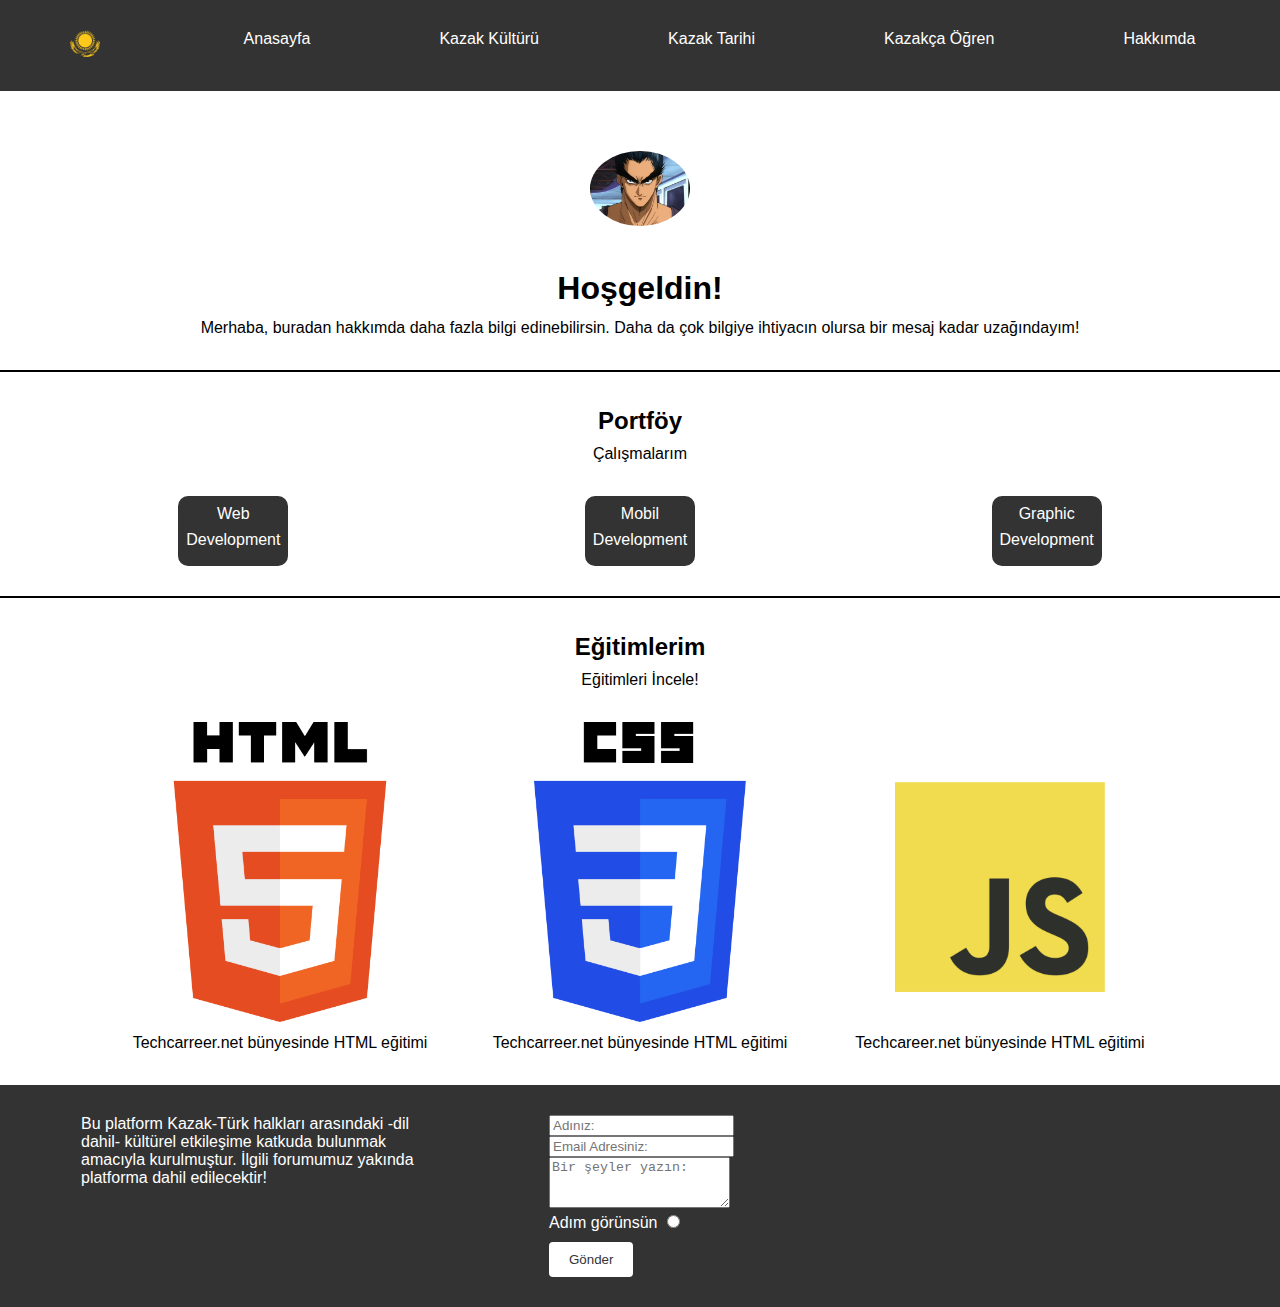
<file: about.html>
<!DOCTYPE html>
<html lang="en">
<head>
    <meta charset="UTF-8">
    <meta name="viewport" content="width=device-width, initial-scale=1.0">
    <link rel="stylesheet" href="about.css">
    <title>Portfolyo</title>
    <link rel="stylesheet" href="https://cdnjs.cloudflare.com/ajax/libs/font-awesome/6.5.0/css/all.min.css" integrity="sha512-Avb2QiuDEEvB4bZJYdft2mNjVShBftLdPG8FJ0V7irTLQ8Uo0qcPxh4Plq7G5tGm0rU+1SPhVotteLpBERwTkw==" crossorigin="anonymous" referrerpolicy="no-referrer" />
	<link rel = "icon" type = "image/png" href = "kazakhstan.png">
</head>
<body>
    <header>
        <div class="navbar">
            <ul>
                <li> <img src="burkut.png" id="burkut"></li>
                <a href="index.html"><li>Anasayfa</li></a>
                <li>Kazak Kültürü</li>
                <li>Kazak Tarihi</li>
                <li>Kazakça Öğren</li>
                <li>Hakkımda</li>
            </ul>
        </div>
    </header>

    <main>
        <section id="intro">
            <div class="pp">
                <img src="kazuya.jpg" alt="profil fotoğrafı">
            </div>
            <h1>Hoşgeldin!</h1>
            <p>Merhaba, buradan hakkımda daha fazla bilgi edinebilirsin. Daha da çok bilgiye ihtiyacın olursa bir mesaj kadar uzağındayım!</p>

        </section>

        

        <section id="portfolyo">

            <h2>Portföy</h2>
            <p>Çalışmalarım</p>

            <div class="p-container">
                <div class="info">Web Development</div>
                <div class="info">Mobil Development</div>
                <div class="info">Graphic Development</div>
            </div>
        </section>

        <section id="education">
            <h2>Eğitimlerim</h2>
            <p>Eğitimleri İncele!</p>

            <div class ="edu-container">
                <div class="edu"><img src="html.png" class="edu-logo"><p>Techcarreer.net bünyesinde HTML eğitimi</p></div>
                <div class="edu"><img src="css.png" class="edu-logo"><p>Techcarreer.net bünyesinde HTML eğitimi</p></div>
                <div class="edu"><img src="js.png" id="js"><p>Techcareer.net bünyesinde HTML eğitimi</p></div>
            </div>

        </section>

        <footer>
            <div class="footer-left">
                <p>Bu platform Kazak-Türk halkları arasındaki -dil dahil- kültürel etkileşime katkuda bulunmak amacıyla kurulmuştur. İlgili forumumuz yakında platforma dahil edilecektir!</p>
            </div>

            <div class="footer-center">
                <form action="#" method="post">
                    <div class="form-group">
                        <label for="name"></label>
                        <input type="text" id="ad" placeholder="Adınız:" required>
                    </div>

                    <div class="form-group">
                        <label for="email"></label>
                        <input type="email" id="email" placeholder="Email Adresiniz:" required>
                    </div>
                        
                    <div class="form-group">
                        <label for="message"></label>
                        <textarea name="message" rows="3" placeholder="Bir şeyler yazın:" required></textarea>
                    </div>

                    <div class="sor">
                        <label for="sorgu">Adım görünsün</label>
                        <input type ="radio">
                    </div>

                    <button type="submit" class="btn">Gönder</button>

                </form>
            </div>

            <div class="footer-right">
                <ul class="social-media-icons">
                    <a href="#"><i class="fab fa-twitter"></i></a>
                    <a href="#"><i class="fab fa-facebook-f"></i></a>
                    <a href="#"><i class="fab fa-instagram"></i></a>
                </ul>
            </div>




        </footer>





    </main>
    
</body>
</html>
</file>
<file: about.css>
body, h1,h2,h3,h4,h5,h6,p,ul,li{
    margin: 0;
    padding: 0;
    font-family: Arial, Helvetica, sans-serif;
}

a:link {
    color: white;
    background-color: transparent;
    text-decoration: none;
  }

header{
    background-color: #333;
    padding: 20px;
}

#burkut{
    width: 30px;
    position: relative;
    left: -50%;
    margin: 0px;
    padding: 0px;
    
}

.navbar ul{
    display: flex;
    justify-content: space-around;
    list-style-type: none;
    color: white;
    flex-wrap: wrap;
    
}

.navbar ul li{
    padding: 10px;
}

section{
    text-align: center;
    margin: 30px;
    min-height: 100px;
}

#intro{
    line-height: 1.6;
}

#portfolyo{
    line-height: 1.6;
    
    border-top: 2px solid black;
    color: black;
    padding: 30px;
    margin: 0px;
}

.pp img{

    margin: 30px;
    width: 100px;
    border-radius: 50%;
    transition: 0.3s;
}

.pp img:hover{
    border-radius: 10%;
}

.p-container{
    display: flex;
    justify-content: space-around;
}

.info{
    width: 100px;
    height: 60px;
    margin-top: 30px;
    padding: 5px;
    background-color: #333;
    border-radius: 10px;
    transition: 0.3s;
    color: white;
}

.info:hover{
    background-color: white;
    color: black;
}

#education{
    line-height: 1.6;
    border-top: 2px solid black;
    margin: 0px;
    padding-top: 30px;

}

.edu-container{
    display: flex;
    justify-content: space-around;
    margin-top: 30px;
    margin-right: 100px;
    margin-left: 100px;
    flex-wrap: wrap;
}

.edu{
    width: 300px;
    margin-bottom: 30px;
}

.edu-logo{
    height: 300px;
}

#js{
    height: 210px;
    margin-top: 60px;
    margin-bottom: 30px;
}

footer{
    display: flex;
    background-color: #333;
    justify-content: space-around;
    padding: 30px;
    color: white;
}

.footer-left{
    width: 30%;
}

.footer-center{
    width: 40%;
}

textarea{
    resize: vertical;
}

button[type="submit"]{
    margin-top: 10px;
    padding: 10px 20px;
    background-color: white;
    color: #333;
    border: none;
    border-radius: 4px;
    cursor: pointer;
    transition: background-color 0.3s ease-in-out;
}




.social-media-icons{
    text-align: center;
    margin-top: 20px;
}
.social-media-icons a{
    color: #fff;
    font-size: 24px;
    margin: 0 10px;

}
.social-media-icons a:hover{
    color: #a49494
}


@media(max-width: 768px){
    header{
        padding: 20px;
    }
    .navbar ul{
        list-style-type: none;
        margin: 0;
        padding: 0;
        display: flex;
        justify-content: space-between;
    }
    .navbar ul li{
        margin: 0 10px;
    }
    .navbar ul li a{
        text-decoration: none;
        color: white;
        padding: 8px 16px;
        border-radius: 4px;
        transition: background-color 0.3s ease-in-out;

    }
    .navbar ul li a:hover{
        background-color: #a49494;
    }
}
@media (max-width: 576px) {
    header{
        padding: 20px;
    }
    .navbar ul{
        list-style-type: none;
        margin: 0;
        padding: 0;
        display: flex;
        justify-content: space-between;
    }
    .navbar ul li{
        margin: 0 10px;
    }
    .navbar ul li a{
        text-decoration: none;
        color: white;
        padding: 8px 16px;
        border-radius: 4px;
        transition: background-color 0.3s ease-in-out;

    }
    .navbar ul li a:hover{
        background-color: #a49494;
    }
}
</file>
